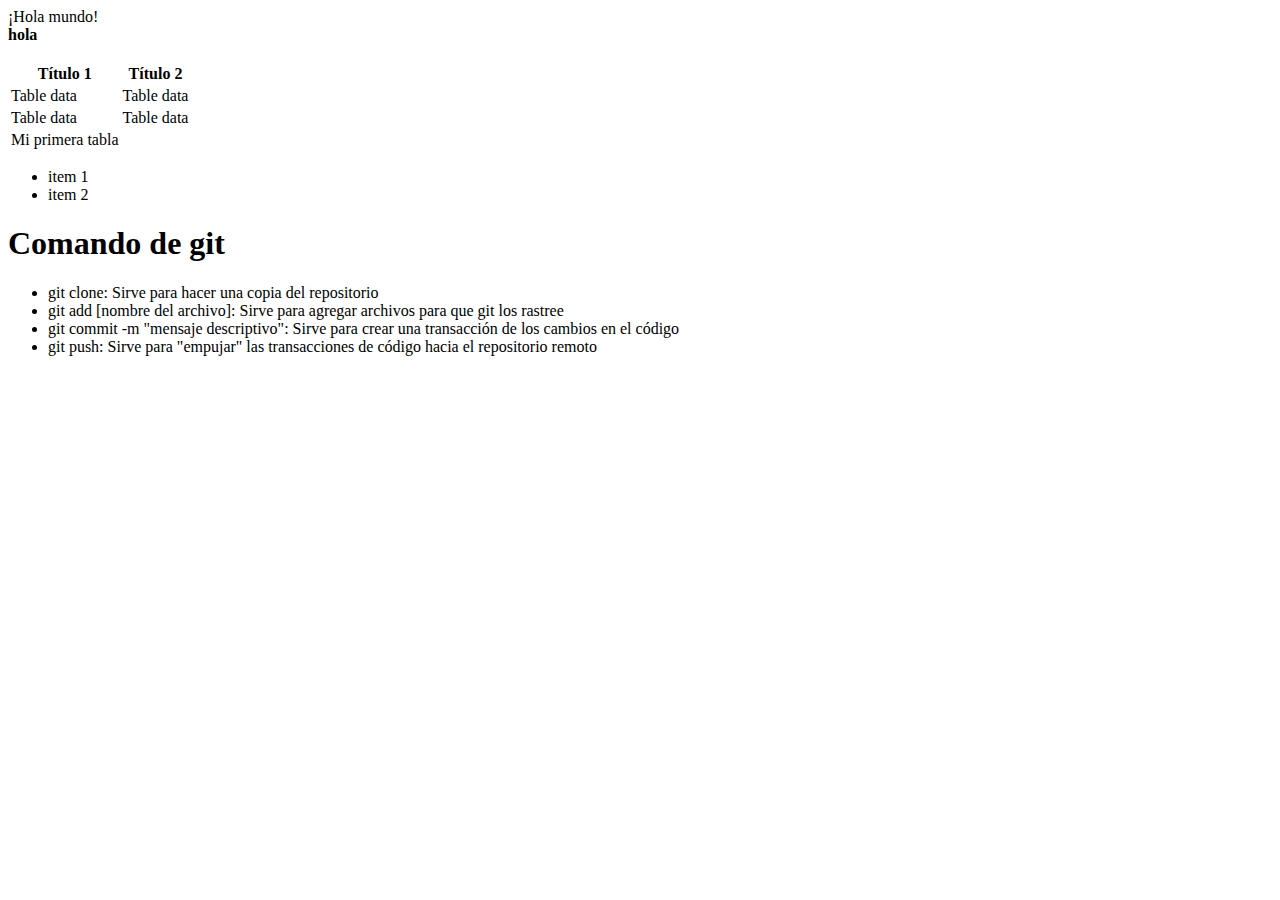
<file: index.html>
<!DOCTYPE html> 
<html>
    <head>
        
    </head>
    <body>
        <header>¡Hola mundo!</header>
        <strong>hola</strong>
        <br>
        <br>
        <table>
            <thead>
                <tr>
                    <th>Título 1</th>
                    <th>Título 2</th>
                </tr>
            </thead>
            <tbody>
                <tr>
                    <td>Table data</td>
                    <td>Table data</td>
                </tr>
                <tr>
                    <td>Table data</td>
                    <td>Table data</td>
                </tr>
            </tbody>
            <tfoot>
                <tr>
                    <td>Mi primera tabla</td>
                </tr>
            </tfoot>
        </table>
        <nav>
            <ul>
                <li>item 1</li>
                <li>item 2</li>
            </ul>
        </nav>
            <h1>Comando de git</h1>
            <main>
                <ul>
                    <li>git clone: Sirve para hacer una copia del repositorio</li>
                    <li>git add [nombre del archivo]: Sirve para agregar archivos para que git los rastree</li>
                    <li>git commit -m "mensaje descriptivo": Sirve para crear una transacción de los cambios en el código</li>
                    <li>git push: Sirve para "empujar" las transacciones de código hacia el repositorio remoto</li>
                </ul>
            </main>
    </body>    
</html>
</file>
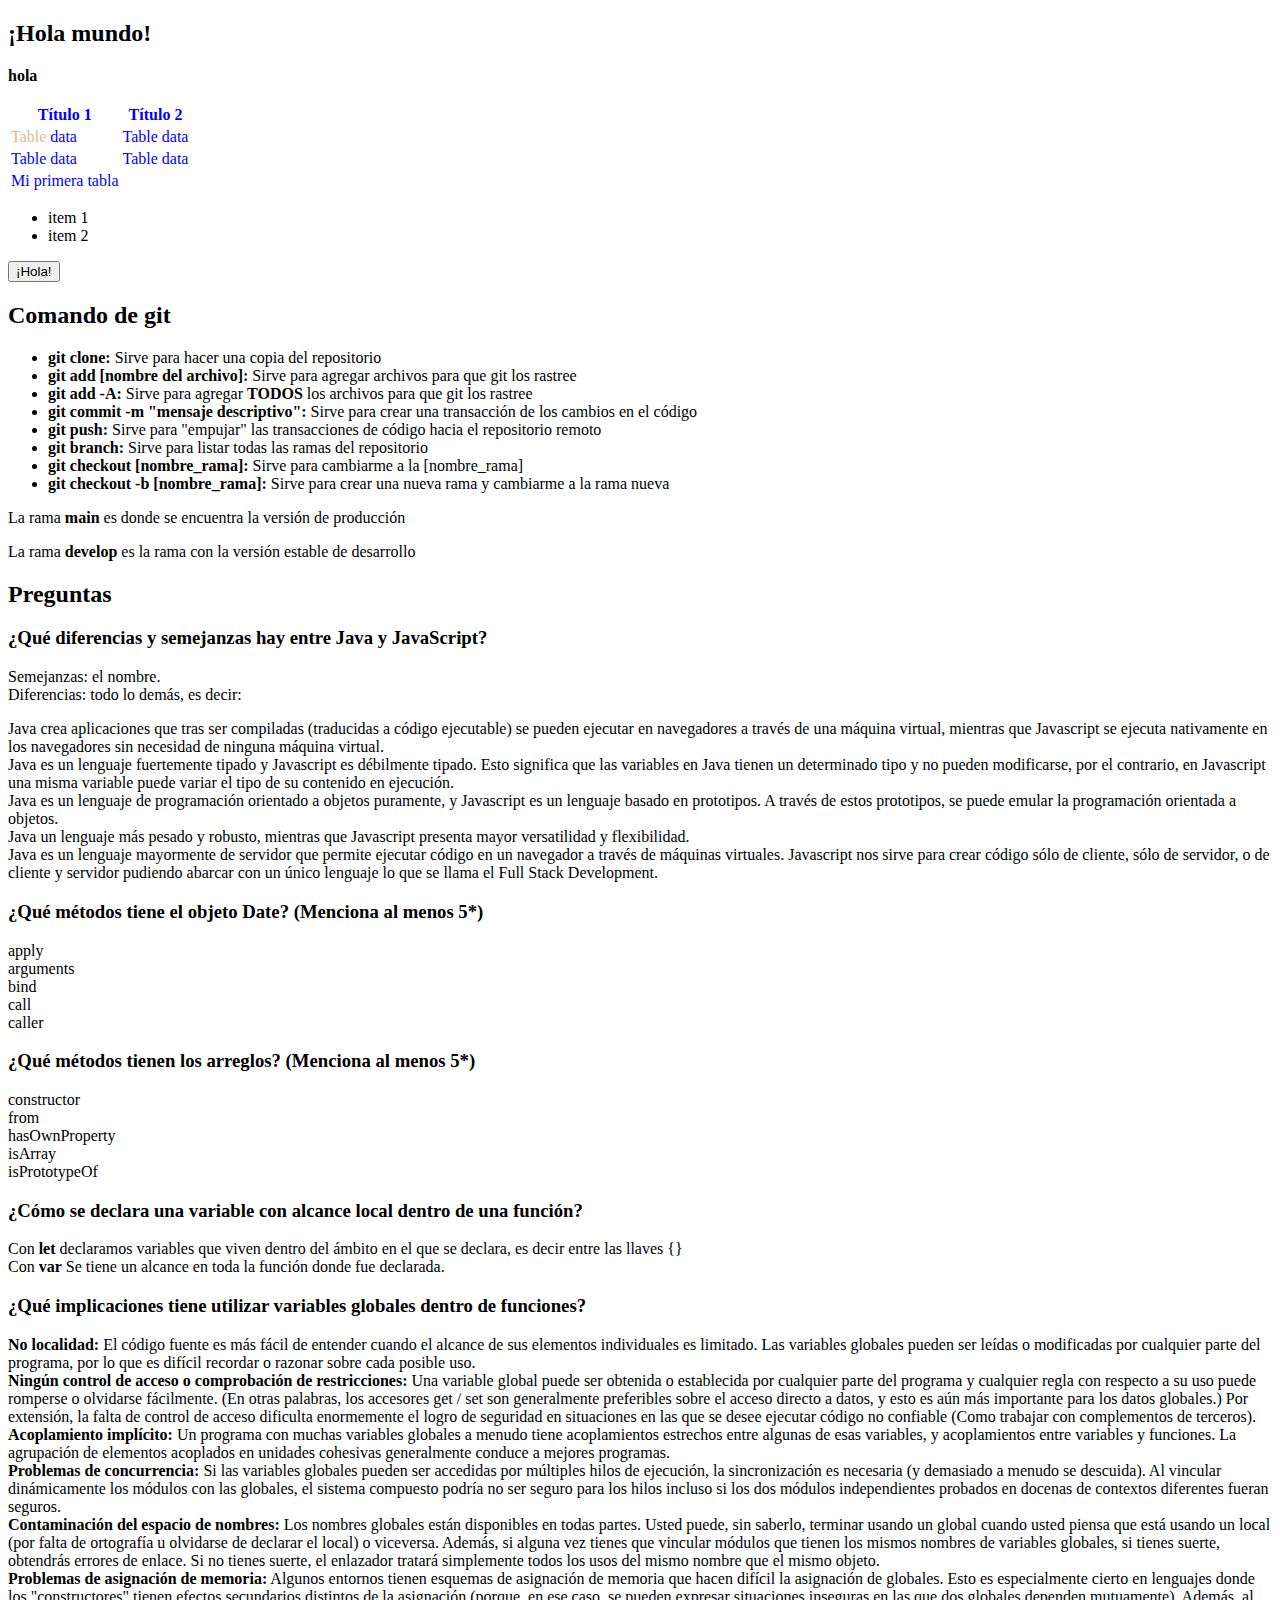
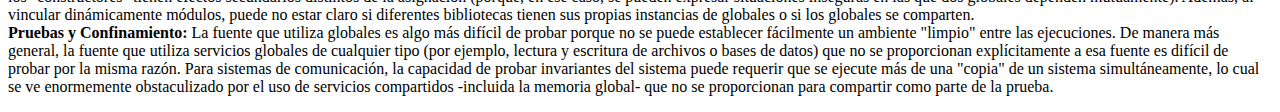
<file: Lab 05/index.html>
<!DOCTYPE html> 
<html>
    <head>
        <meta charset="UTF-8"> 
        <style>
            table{
                color: blue
            }
        </style>
        <link rel="stylesheet" href="style.css.min"
    </head>
    <body>
        <h2>¡Hola mundo!</h2>
        <strong>hola</strong>
        <br>
        <br>
        <table>
            <thead>
                <tr>
                    <th>Título 1</th>
                    <th>Título 2</th>
                </tr>
            </thead>
            <tbody>
                <tr>
                    <td><span style="color: burlywood;">Table</span> data</td>
                    <td>Table data</td>
                </tr>
                <tr>
                    <td>Table data</td>
                    <td>Table data</td>
                </tr>
            </tbody>
            <tfoot>
                <tr>
                    <td>Mi primera tabla</td>
                </tr>
            </tfoot>
        </table>
        <nav>
            <ul>
                <li>item 1</li>
                <li>item 2</li>
            </ul>
        </nav>

        <button class="boton_fashion">¡Hola!</button>
            <h2 id="titulo">Comando de git</h2>
            <main>
                <ul>
                    <li><strong class="git">git clone:</strong> Sirve para hacer una copia del repositorio</li>
                    <li><strong class="git">git add [nombre del archivo]:</strong> Sirve para agregar archivos para que git los rastree</li>
                    <li><strong class="git">git add -A:</strong> Sirve para agregar <strong>TODOS</strong> los archivos para que git los rastree</li>
                    <li><strong class="git">git commit -m "mensaje descriptivo":</strong> Sirve para crear una transacción de los cambios en el código</li>
                    <li><strong class="git">git push:</strong> Sirve para "empujar" las transacciones de código hacia el repositorio remoto</li>
                    <li><strong class="git">git branch:</strong> Sirve para listar todas las ramas del repositorio</li>
                    <li><strong class="git">git checkout [nombre_rama]:</strong> Sirve para cambiarme a la [nombre_rama]</li>
                    <li><strong class="git">git checkout -b [nombre_rama]:</strong> Sirve para crear una nueva rama y cambiarme a la rama nueva</li>
                </ul>
                <p>La rama <strong>main</strong> es donde se encuentra la versión de producción</p>
                <p>La rama <strong>develop</strong> es la rama con la versión estable de desarrollo</p>
            </main>

            <h2 id="titulo">Preguntas</h2>
            <main>
                <h3>¿Qué diferencias y semejanzas hay entre Java y JavaScript?</h3>
                    <p>
                        Semejanzas: el nombre.
                        <br>
                        Diferencias: todo lo demás, es decir:
                        <br>
                        <li>Java crea aplicaciones que tras ser compiladas (traducidas a código ejecutable) se pueden ejecutar en navegadores a través de una máquina virtual, mientras que Javascript se ejecuta nativamente en los navegadores sin necesidad de ninguna máquina virtual.</li>
                        <li>Java es un lenguaje fuertemente tipado y Javascript es débilmente tipado. Esto significa que las variables en Java tienen un determinado tipo y no pueden modificarse, por el contrario, en Javascript una misma variable puede variar el tipo de su contenido en ejecución.</li>
                        <li>Java es un lenguaje de programación orientado a objetos puramente, y Javascript es un lenguaje basado en prototipos. A través de estos prototipos, se puede emular la programación orientada a objetos.</li>
                        <li>Java un lenguaje más pesado y robusto, mientras que Javascript presenta mayor versatilidad y flexibilidad.</li>
                        <li>Java es un lenguaje mayormente de servidor que permite ejecutar código en un navegador a través de máquinas virtuales. Javascript  nos sirve para crear código sólo de cliente, sólo de servidor, o de cliente y servidor pudiendo abarcar con un único lenguaje lo que se llama el Full Stack Development.</li>
                    </p>
                <h3>¿Qué métodos tiene el objeto Date? (Menciona al menos 5*)</h3>
                    <p>
                        <li>apply</li>  
                        <li>arguments</li>
                        <li>bind</li>
                        <li>call</li>
                        <li>caller</li>
                    </p>
                <h3>¿Qué métodos tienen los arreglos? (Menciona al menos 5*)</h3>
                    <p>
                        <li>constructor</li>  
                        <li>from</li>
                        <li>hasOwnProperty</li>
                        <li>isArray</li>
                        <li>isPrototypeOf</li>
                    </p>
                <h3>¿Cómo se declara una variable con alcance local dentro de una función?</h3>
                    <p>
                        Con <strong>let</strong> declaramos variables que viven dentro del ámbito en el que se declara, es decir entre las llaves {}    
                        <br>
                        Con <strong>var</strong> Se tiene un alcance en toda la función donde fue declarada.
                    </p>
                <h3>¿Qué implicaciones tiene utilizar variables globales dentro de funciones?</h3>
                    <p>
                        <li><strong>No localidad:</strong> El código fuente es más fácil de entender cuando el alcance de sus elementos individuales es limitado. Las variables globales pueden ser leídas o modificadas por cualquier parte del programa, por lo que es difícil recordar o razonar sobre cada posible uso.</li>
                        <li><strong>Ningún control de acceso o comprobación de restricciones: </strong> Una variable global puede ser obtenida o establecida por cualquier parte del programa y cualquier regla con respecto a su uso puede romperse o olvidarse fácilmente. (En otras palabras, los accesores get / set son generalmente preferibles sobre el acceso directo a datos, y esto es aún más importante para los datos globales.) Por extensión, la falta de control de acceso dificulta enormemente el logro de seguridad en situaciones en las que se desee ejecutar código no confiable (Como trabajar con complementos de terceros).</li>
                        <li><strong>Acoplamiento implícito:</strong> Un programa con muchas variables globales a menudo tiene acoplamientos estrechos entre algunas de esas variables, y acoplamientos entre variables y funciones. La agrupación de elementos acoplados en unidades cohesivas generalmente conduce a mejores programas.</li>
                        <li><strong>Problemas de concurrencia:</strong> Si las variables globales pueden ser accedidas por múltiples hilos de ejecución, la sincronización es necesaria (y demasiado a menudo se descuida). Al vincular dinámicamente los módulos con las globales, el sistema compuesto podría no ser seguro para los hilos incluso si los dos módulos independientes probados en docenas de contextos diferentes fueran seguros.</li>
                        <li><strong>Contaminación del espacio de nombres:</strong> Los nombres globales están disponibles en todas partes. Usted puede, sin saberlo, terminar usando un global cuando usted piensa que está usando un local (por falta de ortografía u olvidarse de declarar el local) o viceversa. Además, si alguna vez tienes que vincular módulos que tienen los mismos nombres de variables globales, si tienes suerte, obtendrás errores de enlace. Si no tienes suerte, el enlazador tratará simplemente todos los usos del mismo nombre que el mismo objeto.</li>
                        <li><strong>Problemas de asignación de memoria:</strong> Algunos entornos tienen esquemas de asignación de memoria que hacen difícil la asignación de globales. Esto es especialmente cierto en lenguajes donde los "constructores" tienen efectos secundarios distintos de la asignación (porque, en ese caso, se pueden expresar situaciones inseguras en las que dos globales dependen mutuamente). Además, al vincular dinámicamente módulos, puede no estar claro si diferentes bibliotecas tienen sus propias instancias de globales o si los globales se comparten.</li>
                        <li><strong>Pruebas y Confinamiento: </strong> La fuente que utiliza globales es algo más difícil de probar porque no se puede establecer fácilmente un ambiente "limpio" entre las ejecuciones. De manera más general, la fuente que utiliza servicios globales de cualquier tipo (por ejemplo, lectura y escritura de archivos o bases de datos) que no se proporcionan explícitamente a esa fuente es difícil de probar por la misma razón. Para sistemas de comunicación, la capacidad de probar invariantes del sistema puede requerir que se ejecute más de una "copia" de un sistema simultáneamente, lo cual se ve enormemente obstaculizado por el uso de servicios compartidos -incluida la memoria global- que no se proporcionan para compartir como parte de la prueba.</li>
                    </p>
            </main>

            <script src="js.js"></script>
    </body>    
</html>
</file>
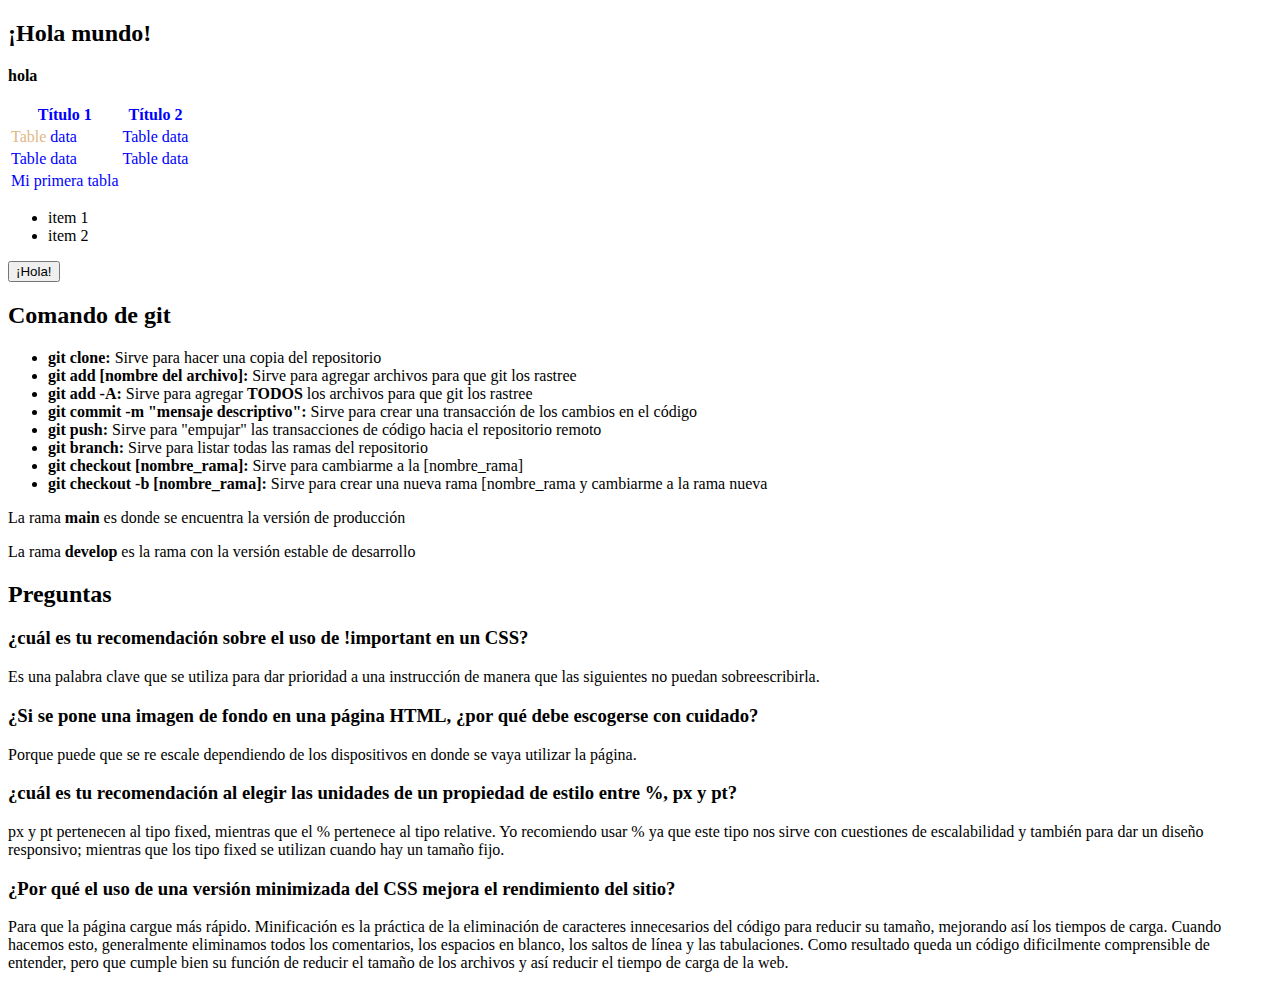
<file: Lab 03/Lab03.html>
<!DOCTYPE html> 
<html>
    <head>
        <style>
            table{
                color: blue
            }
        </style>
        <link rel="stylesheet" href="style.css.min"
    </head>
    <body>
        <h2>¡Hola mundo!</h2>
        <strong>hola</strong>
        <br>
        <br>
        <table>
            <thead>
                <tr>
                    <th>Título 1</th>
                    <th>Título 2</th>
                </tr>
            </thead>
            <tbody>
                <tr>
                    <td><span style="color: burlywood;">Table</span> data</td>
                    <td>Table data</td>
                </tr>
                <tr>
                    <td>Table data</td>
                    <td>Table data</td>
                </tr>
            </tbody>
            <tfoot>
                <tr>
                    <td>Mi primera tabla</td>
                </tr>
            </tfoot>
        </table>
        <nav>
            <ul>
                <li>item 1</li>
                <li>item 2</li>
            </ul>
        </nav>

        <button class="boton_fashion">¡Hola!</button>
            <h2 id="titulo">Comando de git</h2>
            <main>
                <ul>
                    <li><strong class="git">git clone:</strong> Sirve para hacer una copia del repositorio</li>
                    <li><strong class="git">git add [nombre del archivo]:</strong> Sirve para agregar archivos para que git los rastree</li>
                    <li><strong class="git">git add -A:</strong> Sirve para agregar <strong>TODOS</strong> los archivos para que git los rastree</li>
                    <li><strong class="git">git commit -m "mensaje descriptivo":</strong> Sirve para crear una transacción de los cambios en el código</li>
                    <li><strong class="git">git push:</strong> Sirve para "empujar" las transacciones de código hacia el repositorio remoto</li>
                    <li><strong class="git">git branch:</strong> Sirve para listar todas las ramas del repositorio</li>
                    <li><strong class="git">git checkout [nombre_rama]:</strong> Sirve para cambiarme a la [nombre_rama]</li>
                    <li><strong class="git">git checkout -b [nombre_rama]:</strong> Sirve para crear una nueva rama [nombre_rama y cambiarme a la rama nueva</li>
                </ul>
                <p>La rama <strong>main</strong> es donde se encuentra la versión de producción</p>
                <p>La rama <strong>develop</strong> es la rama con la versión estable de desarrollo</p>
            </main>


            <h2 id="titulo">Preguntas</h2>
            <main>
                <h3>¿cuál es tu recomendación sobre el uso de !important en un CSS?</h3>
                    <p>
                        Es una palabra clave que se utiliza para dar prioridad a una instrucción de manera que las siguientes no puedan sobreescribirla.
                    </p>
                <h3>¿Si se pone una imagen de fondo en una página HTML, ¿por qué debe escogerse con cuidado?</h3>
                    <p>
                        Porque puede que se re escale dependiendo de los dispositivos en donde se vaya utilizar la página.
                    </p>
                <h3>¿cuál es tu recomendación al elegir las unidades de un propiedad de estilo entre %, px y pt?</h3>
                    <p>
                        px y pt pertenecen al tipo fixed, mientras que el % pertenece al tipo relative. Yo recomiendo usar % ya que este tipo nos sirve con cuestiones de escalabilidad y también para dar un diseño responsivo; mientras que los tipo fixed se utilizan cuando hay un tamaño fijo.    
                    </p>
                <h3>¿Por qué el uso de una versión minimizada del CSS mejora el rendimiento del sitio?</h3>
                    <p>
                        Para que la página cargue más rápido. Minificación es la práctica de la eliminación de caracteres innecesarios del código para reducir su tamaño, mejorando así los tiempos de carga. 
                        Cuando hacemos esto, generalmente eliminamos todos los comentarios, los espacios en blanco, los saltos de línea y las tabulaciones.
                        Como resultado queda un código dificilmente comprensible de entender, pero que cumple bien su función de reducir el tamaño de los archivos y así reducir el tiempo de carga de la web.
                    </p>
            </main>
    </body>    
</html>
</file>
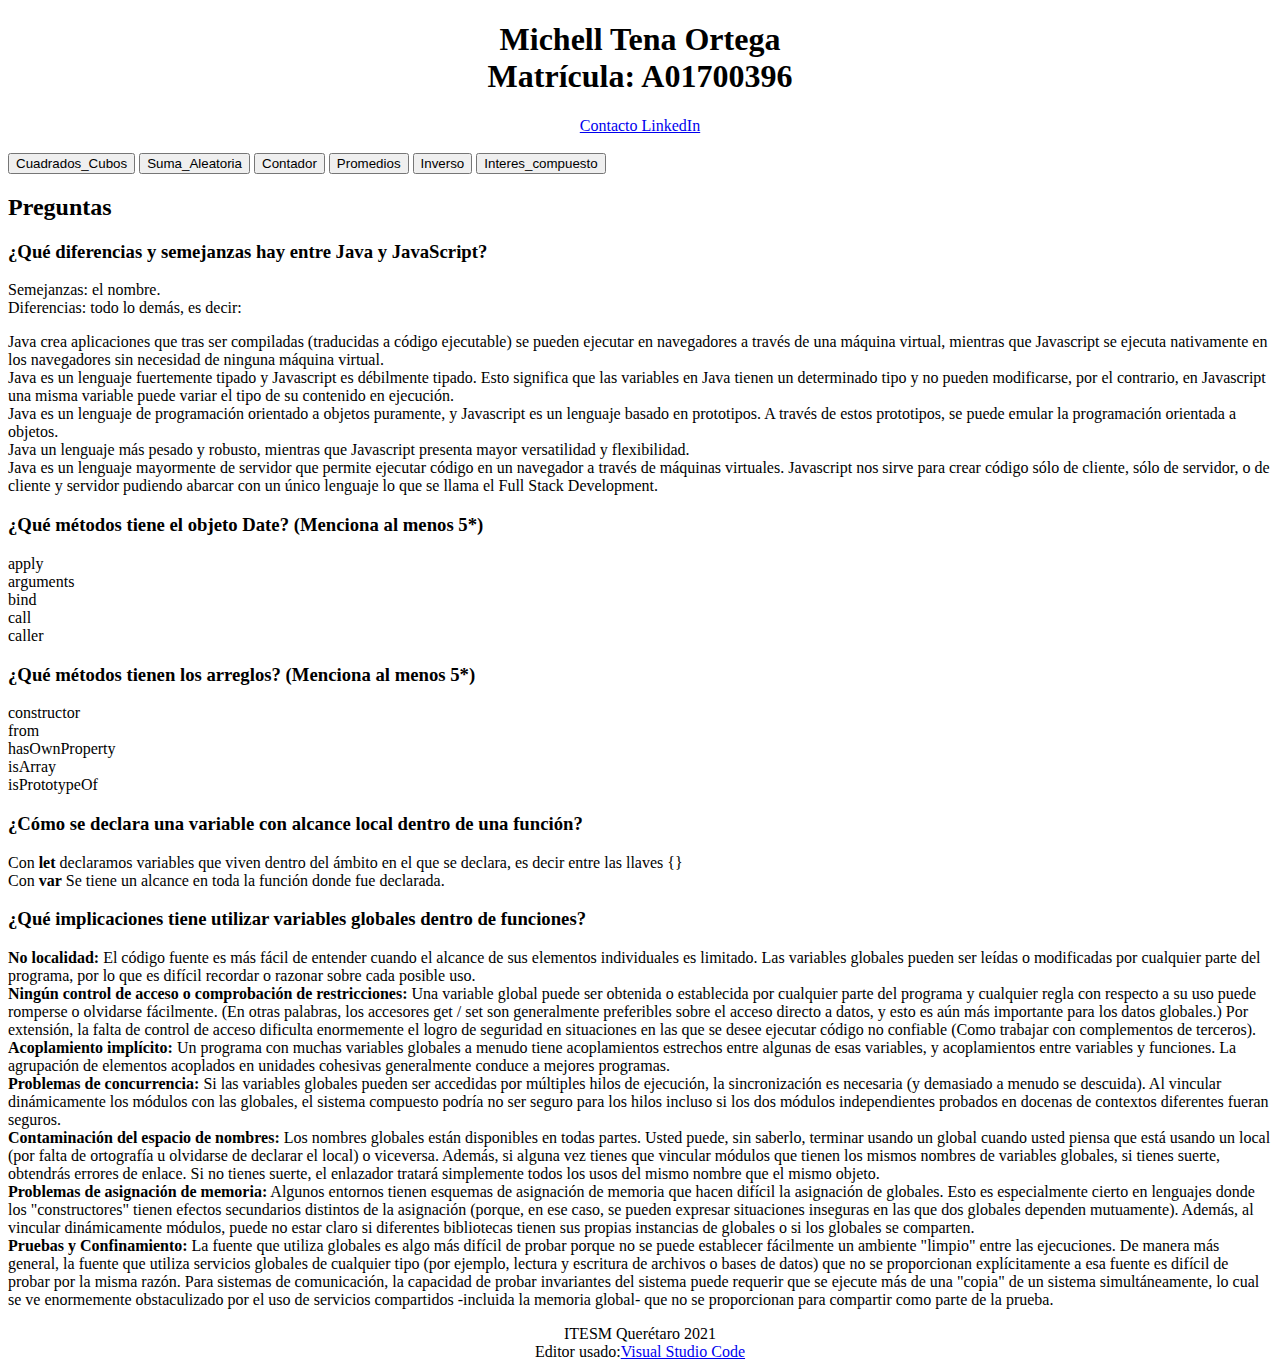
<file: Lab 05/Lab05.html>
<!DOCTYPE html>
<html lang="en">
<head>
    <meta charset="UTF-8">
    <meta http-equiv="X-UA-Compatible" content="IE=edge">
    <meta name="viewport" content="width=device-width, initial-scale=1.0">
    <title>Laboratorio 5: Fundamentos de JavaScript </title>
</head>
<body>
    <header>
        <center>
            <h1>Michell Tena Ortega <br> Matrícula: A01700396 <br></h1>
            <nav>
                <a href=" https://cutt.ly/Kf7gwaz" target="_blank">Contacto LinkedIn</a>
            </nav>
        </center>

        <link rel="stylesheet" href="style.css.min">

        <div class="Preguntas">
            <br>
            <button id="Cuadrados_Cubos" onclick="Cuadrados_Cubos()">Cuadrados_Cubos</button>
            <button id="Suma_Aleatoria" onclick="Suma_Aleatoria()">Suma_Aleatoria</button>
            <button id="Contador" onclick="Contador()">Contador</button>
            <button id="Promedios" onclick="Promedios()">Promedios</button>
            <button id="Inverso" onclick="Inverso()">Inverso</button>
            <button id="Interes_compuesto" onclick="Interes_compuesto()">Interes_compuesto</button>
        </div>

        <div id="interes_compuesto"></div>
    </header>


    <main>
        <section>
            <article>
                <h2>Preguntas</h2>
                    <h3>¿Qué diferencias y semejanzas hay entre Java y JavaScript?</h3>
                    <p>
                        Semejanzas: el nombre.
                        <br>
                        Diferencias: todo lo demás, es decir:
                        <br>
                        <li>Java crea aplicaciones que tras ser compiladas (traducidas a código ejecutable) se pueden ejecutar en navegadores a través de una máquina virtual, mientras que Javascript se ejecuta nativamente en los navegadores sin necesidad de ninguna máquina virtual.</li>
                        <li>Java es un lenguaje fuertemente tipado y Javascript es débilmente tipado. Esto significa que las variables en Java tienen un determinado tipo y no pueden modificarse, por el contrario, en Javascript una misma variable puede variar el tipo de su contenido en ejecución.</li>
                        <li>Java es un lenguaje de programación orientado a objetos puramente, y Javascript es un lenguaje basado en prototipos. A través de estos prototipos, se puede emular la programación orientada a objetos.</li>
                        <li>Java un lenguaje más pesado y robusto, mientras que Javascript presenta mayor versatilidad y flexibilidad.</li>
                        <li>Java es un lenguaje mayormente de servidor que permite ejecutar código en un navegador a través de máquinas virtuales. Javascript  nos sirve para crear código sólo de cliente, sólo de servidor, o de cliente y servidor pudiendo abarcar con un único lenguaje lo que se llama el Full Stack Development.</li>
                    </p>
                <h3>¿Qué métodos tiene el objeto Date? (Menciona al menos 5*)</h3>
                    <p>
                        <li>apply</li>  
                        <li>arguments</li>
                        <li>bind</li>
                        <li>call</li>
                        <li>caller</li>
                    </p>
                <h3>¿Qué métodos tienen los arreglos? (Menciona al menos 5*)</h3>
                    <p>
                        <li>constructor</li>  
                        <li>from</li>
                        <li>hasOwnProperty</li>
                        <li>isArray</li>
                        <li>isPrototypeOf</li>
                    </p>
                <h3>¿Cómo se declara una variable con alcance local dentro de una función?</h3>
                    <p>
                        Con <strong>let</strong> declaramos variables que viven dentro del ámbito en el que se declara, es decir entre las llaves {}    
                        <br>
                        Con <strong>var</strong> Se tiene un alcance en toda la función donde fue declarada.
                    </p>
                <h3>¿Qué implicaciones tiene utilizar variables globales dentro de funciones?</h3>
                    <p>
                        <li><strong>No localidad:</strong> El código fuente es más fácil de entender cuando el alcance de sus elementos individuales es limitado. Las variables globales pueden ser leídas o modificadas por cualquier parte del programa, por lo que es difícil recordar o razonar sobre cada posible uso.</li>
                        <li><strong>Ningún control de acceso o comprobación de restricciones: </strong> Una variable global puede ser obtenida o establecida por cualquier parte del programa y cualquier regla con respecto a su uso puede romperse o olvidarse fácilmente. (En otras palabras, los accesores get / set son generalmente preferibles sobre el acceso directo a datos, y esto es aún más importante para los datos globales.) Por extensión, la falta de control de acceso dificulta enormemente el logro de seguridad en situaciones en las que se desee ejecutar código no confiable (Como trabajar con complementos de terceros).</li>
                        <li><strong>Acoplamiento implícito:</strong> Un programa con muchas variables globales a menudo tiene acoplamientos estrechos entre algunas de esas variables, y acoplamientos entre variables y funciones. La agrupación de elementos acoplados en unidades cohesivas generalmente conduce a mejores programas.</li>
                        <li><strong>Problemas de concurrencia:</strong> Si las variables globales pueden ser accedidas por múltiples hilos de ejecución, la sincronización es necesaria (y demasiado a menudo se descuida). Al vincular dinámicamente los módulos con las globales, el sistema compuesto podría no ser seguro para los hilos incluso si los dos módulos independientes probados en docenas de contextos diferentes fueran seguros.</li>
                        <li><strong>Contaminación del espacio de nombres:</strong> Los nombres globales están disponibles en todas partes. Usted puede, sin saberlo, terminar usando un global cuando usted piensa que está usando un local (por falta de ortografía u olvidarse de declarar el local) o viceversa. Además, si alguna vez tienes que vincular módulos que tienen los mismos nombres de variables globales, si tienes suerte, obtendrás errores de enlace. Si no tienes suerte, el enlazador tratará simplemente todos los usos del mismo nombre que el mismo objeto.</li>
                        <li><strong>Problemas de asignación de memoria:</strong> Algunos entornos tienen esquemas de asignación de memoria que hacen difícil la asignación de globales. Esto es especialmente cierto en lenguajes donde los "constructores" tienen efectos secundarios distintos de la asignación (porque, en ese caso, se pueden expresar situaciones inseguras en las que dos globales dependen mutuamente). Además, al vincular dinámicamente módulos, puede no estar claro si diferentes bibliotecas tienen sus propias instancias de globales o si los globales se comparten.</li>
                        <li><strong>Pruebas y Confinamiento: </strong> La fuente que utiliza globales es algo más difícil de probar porque no se puede establecer fácilmente un ambiente "limpio" entre las ejecuciones. De manera más general, la fuente que utiliza servicios globales de cualquier tipo (por ejemplo, lectura y escritura de archivos o bases de datos) que no se proporcionan explícitamente a esa fuente es difícil de probar por la misma razón. Para sistemas de comunicación, la capacidad de probar invariantes del sistema puede requerir que se ejecute más de una "copia" de un sistema simultáneamente, lo cual se ve enormemente obstaculizado por el uso de servicios compartidos -incluida la memoria global- que no se proporcionan para compartir como parte de la prueba.</li>
                    </p>

            </article>

        </section>


    </main>

    <aside>
        <center>ITESM Querétaro 2021</center>
    </aside>

    <footer>
        <center>Editor usado:<a href="https://code.visualstudio.com/" target="_blank">Visual Studio Code</a></center>
    </footer>
    <script src="Lab05.js"></script>
</body>
</html>
</file>
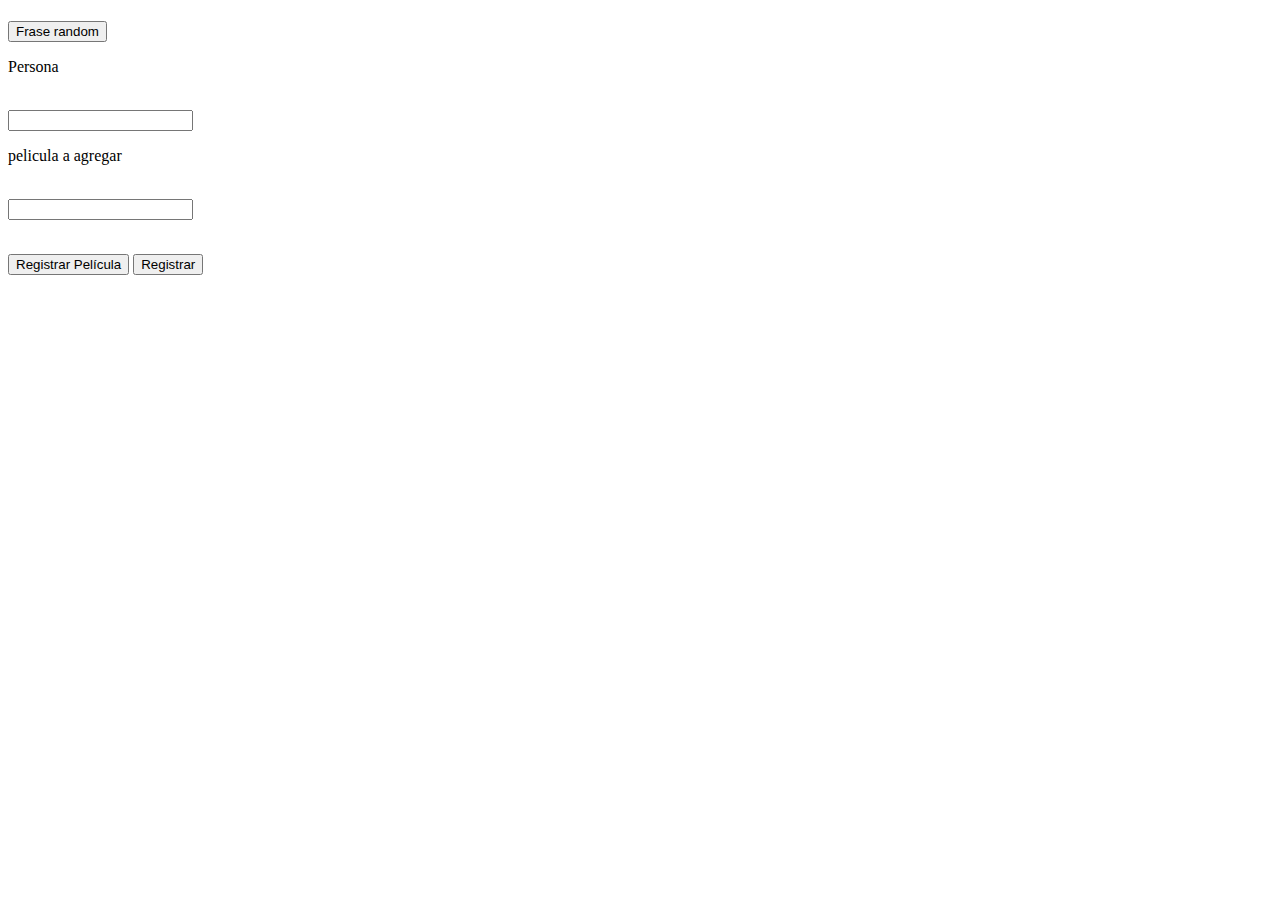
<file: Lab 24/Lab24.html>
<!DOCTYPE html> 
<html>
    <head>
        <script src="https://ajax.googleapis.com/ajax/libs/jquery/3.5.1/jquery.min.js"></script>
        <script>
            let peliculas =[]
        $(document).ready(function(){
        $("#getQuote").click(function(){
            $.get("https://goquotes-api.herokuapp.com/api/v1/random?count=1", function(data, status){
               // var data = $.parseJSON(data);
               console.log(data)
                $("#quote").text(data.quotes[0].text)
                $("#author").text(data.quotes[0].author)

            });
        });
        $("#registrarP").click(function(){
            peliculas.push($("#pelicula").val())
            $("#lista").append("<li>"+$("#pelicula").val()+"</li>")
            $("#pelicula").val("")
        })
        $("#registrar").click(function(){
            $.ajax({
            url: "https://reqres.in/api/users",
            type: "POST",
            data: {
                name: $("#nombre").val(),
                movies: peliculas
            },
            success: function(response){
                peliculas = []
                $("#lista").empty();
                $("#resultado").text("Se ha creado el perfil de la persona:" + response.name +"con el id " + response.id+
                " con las siguientes peliculas:"+response["movies[]"].join(',')
                )
                console.log(response);
            }
         });
        });
        
                

        });
        </script>
    </head>
    <body>        
        <h1 id="quote"></h1>
        <p id="author"></p>
        <button id="getQuote">Frase random</button><br>
        <p>Persona</p><br>
        <input id="nombre">
        <p>pelicula a agregar</p><br>
        <input id="pelicula"><br>
        <ul id="lista">

        </ul>
        <br>
        <button id="registrarP">Registrar Película</button>
        <button id="registrar">Registrar</button>
        <p id="resultado"></p>
    </body>    
</html>
</file>
